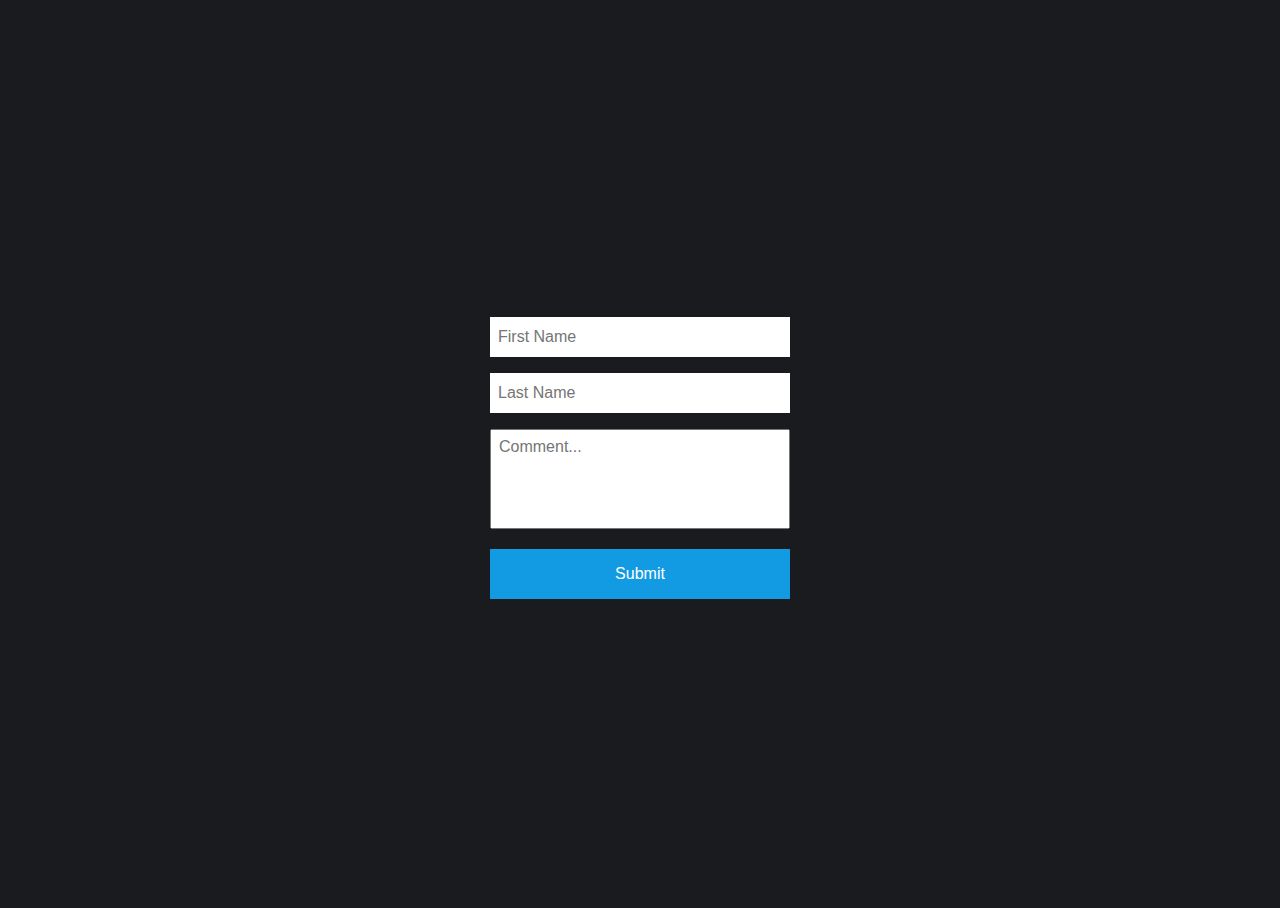
<file: src/main/resources/static/index.html>
<!DOCTYPE html>
<html lang="en">
<meta charset="UTF-8" />
<title>Form Tutorial</title>
<meta name="viewport" content="width=device-width,initial-scale=1" />
<link rel="stylesheet" href="./css/style.css">
<body>
<div class="form-container">
    <form action="/contact" method="post" id="tutorial-form">
        <div class="input-container">
            <input type="text" id="first" name="first" placeholder="First Name" />
        </div>

        <div class="input-container">
            <input type="text" id="last" name="last" placeholder="Last Name" />
        </div>

        <div class="input-container">
            <textarea name="comment" form="tutorial-form" placeholder="Comment..."></textarea>
        </div>

        <div class="input-container">
            <input type="submit" value="Submit" />
        </div>
    </form>
</div>
</body>
</html>
</file>
<file: src/main/resources/static/css/style.css>
html,
body {
    box-sizing: border-box;
    height: 100%;
    background: #1a1b1f;
    color: #fff;
}

html, body, input, textarea {
    font-family: "Segoe UI", Tahoma, Geneva, Verdana, sans-serif;
    font-weight: 400;
    font-size: 16px;
}

*,
*:before,
*:after {
    box-sizing: inherit;
}

input {
    border: none;
    border-radius: 0;
    margin: 0 auto;
}

input[type="text"] {
    padding: 8px;
    width: 100%;
    height: 40px;
}

textarea {
    padding: 8px;
    width: 100%;
    min-height: 100px;
    resize: none;
    overflow-y: scroll;
}

input[type="submit"] {
    padding: 16px;
    background: #129ae2;
    color: #fff;
    width: 100%;
}

.form-container, .message-container {
    display: flex;
    justify-content: center;
    align-items: center;
    height: 100%;
}

#tutorial-form {
    width: 100%;
    max-width: 300px;
}

.input-container {
    width: 100%;
    margin: 16px 0;
    /* overflow: hidden; */
}
</file>
